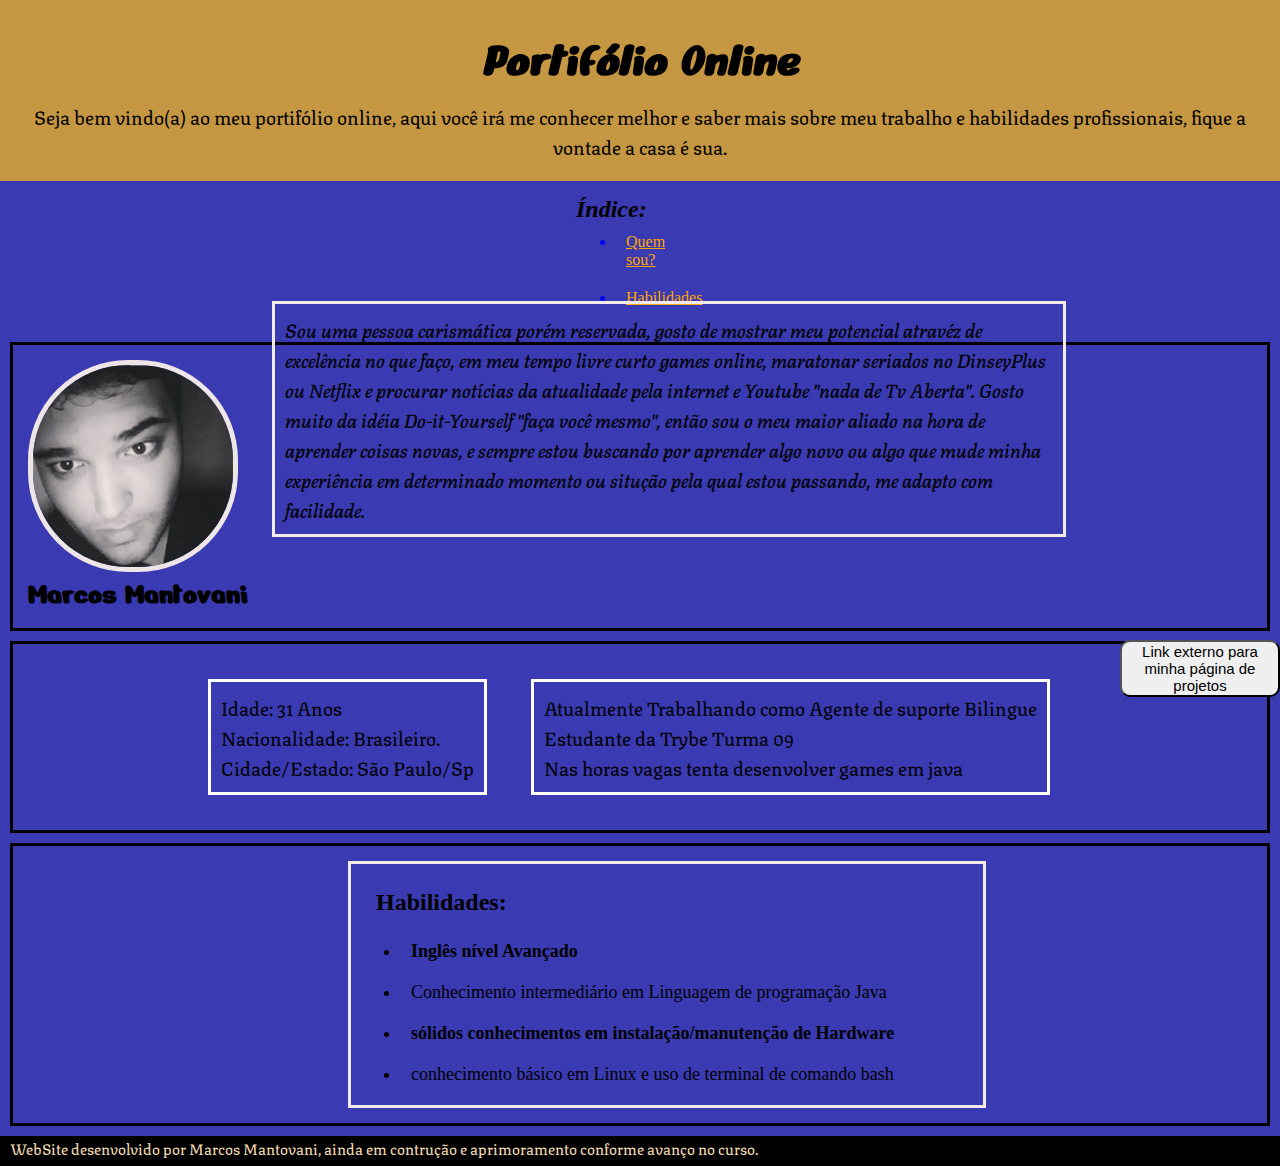
<file: index.html>
<!DOCTYPE html>
<html lang="pt-br">

<head>
    <meta charset="UTF-8">
    <title>Marcos Mantovani</title>
    <link rel="preconnect" href="https://fonts.gstatic.com">
    <link href="https://fonts.googleapis.com/css2?family=Nerko+One&family=Texturina:ital,wght@0,100;0,200;0,300;0,400;0,500;0,600;0,700;0,800;0,900;1,100;1,200;1,300;1,400;1,500;1,600;1,700;1,800;1,900&display=swap" rel="stylesheet">
    <link rel="stylesheet" href="style.css">
</head>

<body>
    <!--Sessão 1-->
    <div class="cabecalho">
        <h1 class="title-adjust"><em><strong>Portifólio Online</strong></em></h1>
        <p class="text-to-center">Seja bem vindo(a) ao meu portifólio online, aqui você irá me conhecer melhor e saber mais sobre meu trabalho e habilidades profissionais, fique a vontade a casa é sua.</p>
    </div>
    <div class="list">
        <h2><em>Índice:</em></h2>
        <ul class="listColor">
            <a href="#fotoPerfil">
                <li><span class="listColor">Quem sou?</span></li>
            </a>
            <a href="#habilidades">
                <li><span class="listColor">Habilidades</li></span></a>
        </ul>
    </div>
    <!--sessão 2-->
    <div class="quemSouEu">
        <img class="imagem" src="Imagens/Profile.png" width="200px" alt="Foto de Perfil Marcos Mantovani" id="fotoPerfil">

        <h3 id="marcosMantovani">Marcos Mantovani</h3>
        <span class="descricao"><p id="fonteDesc">Sou uma pessoa carismática porém reservada, gosto de mostrar meu potencial atravéz de excelência no que faço, em meu tempo livre curto games online, maratonar seriados no DinseyPlus ou Netflix e procurar notícias da atualidade pela internet e Youtube "nada de Tv Aberta". Gosto muito da idéia Do-it-Yourself "faça você mesmo", então sou o meu maior aliado na hora de aprender coisas novas, e sempre estou buscando por aprender algo novo ou algo que mude minha experiência em determinado momento ou situção pela qual estou passando, me adapto com facilidade.</p></span>
    </div>
    <!--sessão 3-->
    <div class="infoGeral">
        <div class="infoGeralWraper">
            <p>Idade: 31 Anos<br>Nacionalidade: Brasileiro.<br>Cidade/Estado: São Paulo/Sp</p>
        </div>
        <div class="infoGeralWraper">
            <p>Atualmente Trabalhando como Agente de suporte Bilingue<br>Estudante da Trybe Turma 09<br>Nas horas vagas tenta desenvolver games em java</p>
        </div>
    </div>
    <!--sessão 4-->
    <div class="habilidades">
        <div class="habilidadesBorder">
            <h2 class="titleMargin">Habilidades:</h2>
            <ul id="habilidades">
                <li><strong>Inglês nível Avançado</li></strong>
                    <li>Conhecimento intermediário em Linguagem de programação Java</li>
                    <li><strong>sólidos conhecimentos em instalação/manutenção de Hardware</strong></li>
                    <li>conhecimento básico em Linux e uso de terminal de comando bash</li>
            </ul>
        </div>
    </div>
    <div class="linkBlog">
        <a href="projetos.html" target="_self"><button type="button" class="main-Btn">Link externo para minha página de projetos</button></a>
   
    </div>
    <div id="rodaPe">
        <p id="footPrint">WebSite desenvolvido por Marcos Mantovani, ainda em contrução e aprimoramento conforme avanço no curso.</p>
    </div>
</body>
</html>
</file>
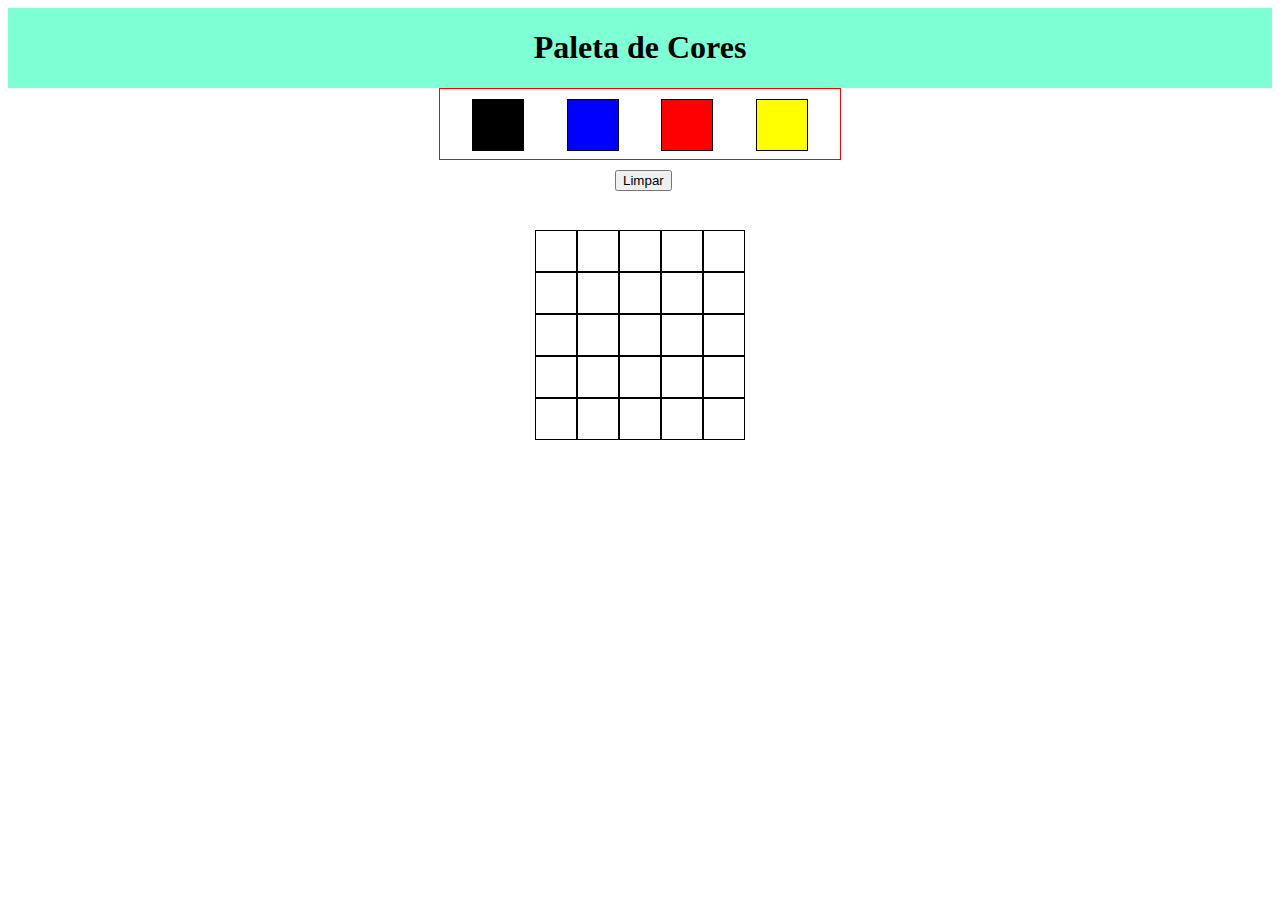
<file: projetoPixel/index.html>
<!DOCTYPE html>
<html lang="en">

<head>
    <meta charset="UTF-8">
    <meta name="viewport" content="width=device-width, initial-scale=1.0">
    <title>Paleta de Cores</title>
    <link rel="stylesheet" type="text/css" href="style.css">
</head>

<body>
    <header class='titulos'>
        <h1 id='title'>Paleta de Cores</h1>
    </header>
    <section id="color-container">
        <h2 style="display: none;">Paleta de Cores</h2>
        <div id="color-palette">
            <div class="color black selected">
            </div>
            <div class="color blue">
            </div>
            <div class="color red">
            </div>
            <div class="color yellow">
            </div>
        </div>
    </section>
    <div class="button">
        <button id="clear-board"><span>Limpar</span></button>
    </div>
    <section id="board-container">
        <div id="pixel-board">

        </div>
    </section>

    <script type="text/javascript" src="script.js"></script>
</body>

</html>
</file>
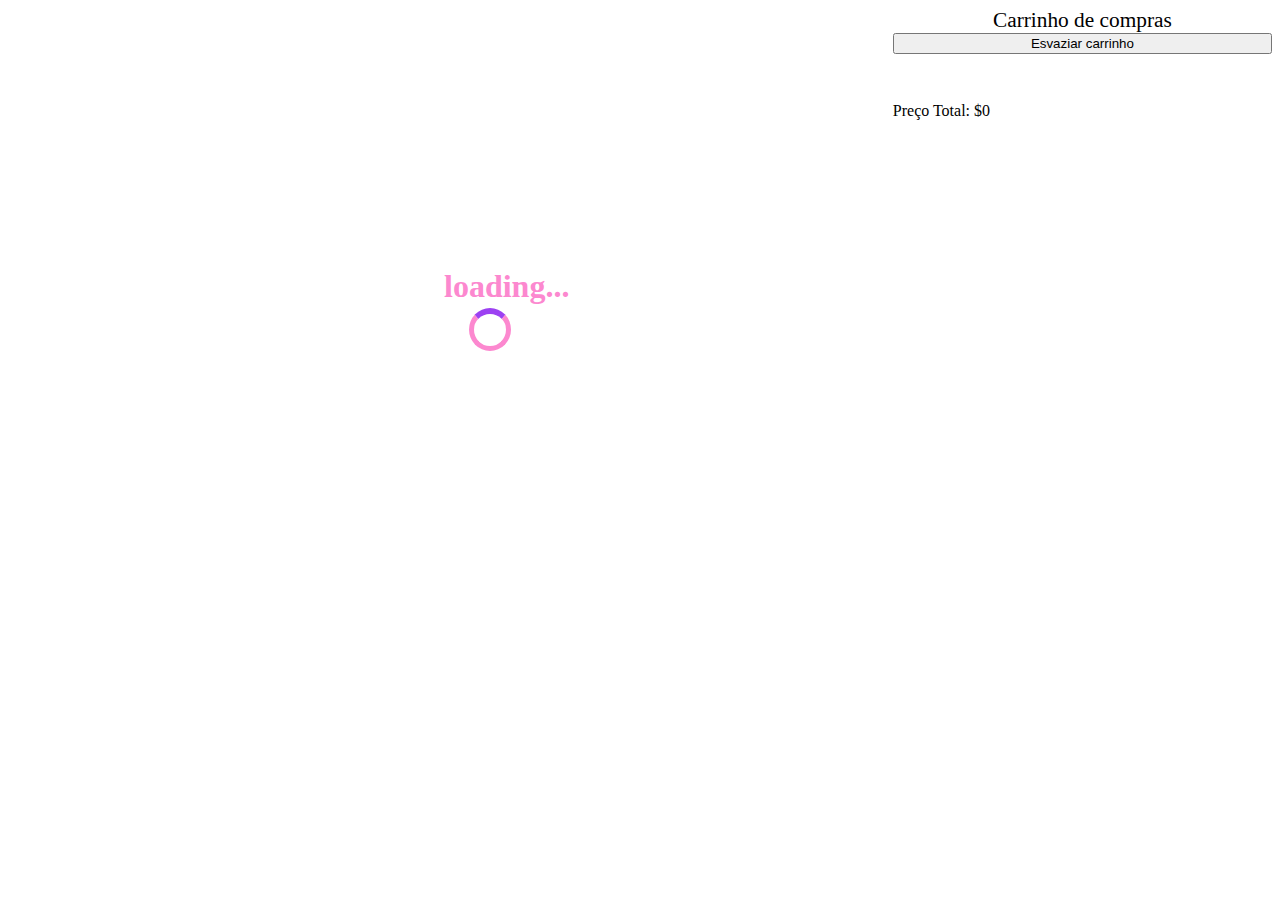
<file: projetoShoopingCart/index.html>
<!DOCTYPE html>
<html lang="en">
  <head>
    <meta charset="UTF-8" />
    <meta name="viewport" content="width=device-width, initial-scale=1.0" />
    <meta http-equiv="X-UA-Compatible" content="ie=edge" />
    <title>Document</title>
    <link rel="stylesheet" href="style.css" />    
  </head>

  <body>
    <section class="container">
      <section class="items"></section>
      <div class="loading">loading...</div>
      <div class="loading-circle"></div>
      <section class="cart">
        <span class="cart__title">Carrinho de compras</span>
        <button class="empty-cart">Esvaziar carrinho</button>
        <ol class="cart__items"></ol>
        <p>Preço Total: $<Span class="total-price"></Span></p>
      </section>
    </section>
    <script src="script.js"></script>
  </body>
</html>
</file>
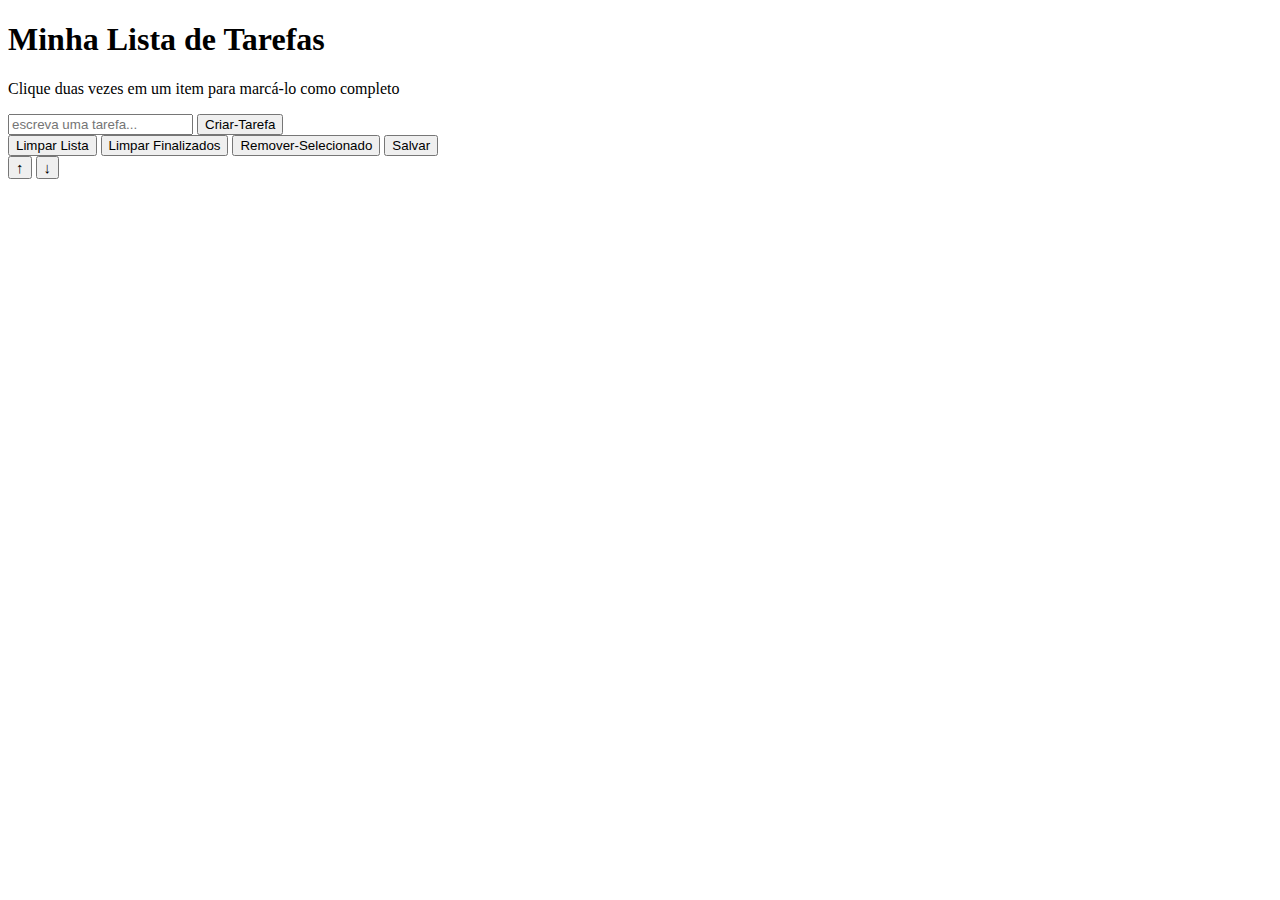
<file: projetoToDoList/index.html>
<!DOCTYPE html>
<html lang="en">
<head>
    <meta charset="UTF-8">
    <meta name="viewport" content="width=device-width, initial-scale=1.0">
    <title>MarcosMantovani - TodoList</title>
    <link rel="stylesheet" type="text/css" href="style.css">
    <link rel="preconnect" href="https://fonts.gstatic.com">
    <link href="https://fonts.googleapis.com/css2?family=MedievalSharp&display=swap" rel="stylesheet">
</head>

<body>
    <header class="title">
        <h1>Minha Lista de Tarefas</h1>
        <p id="funcionamento">Clique duas vezes em um item para marcá-lo como completo</p>
    </header>

    <main class="box">        
        <div class="inputContainer">
            <input id="texto-tarefa" type="text" value="" placeholder="escreva uma tarefa...">
            <button id="criar-tarefa" type="submit">Criar-Tarefa</button>            
        </div>
        <div class="config-container">
            <button id="apaga-tudo" type="button">Limpar Lista</button>
            <button id="remover-finalizados" type="button">Limpar Finalizados</button>
            <button id="remover-selecionado" type="button">Remover-Selecionado</button>
            <button id="salvar-tarefas" type="button">Salvar</button>
        </div>
        <button id="mover-cima" type="button"><span>↑</span></button>
        <button id="mover-baixo" type="button"><span>↓</span></button>
        <div class="listContainer">
            <ol id="lista-tarefas"> 
                               
            </ol>
        </div>
    </main>
    <script src="script.js"></script>
</body>
</html>
</file>
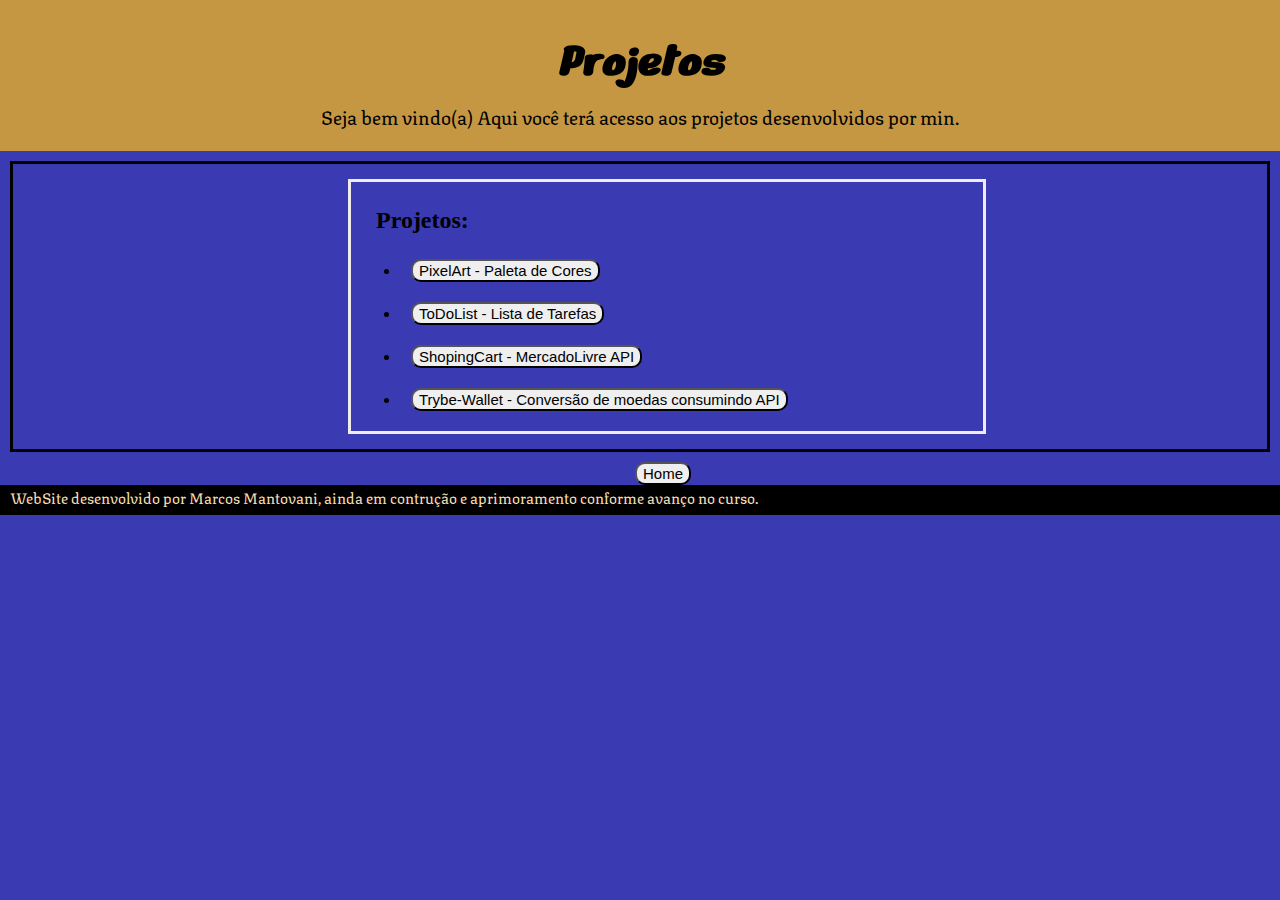
<file: projetos.html>
<!DOCTYPE html>
<html lang="pt-br">

<head>
    <meta charset="UTF-8">
    <title>Página de Projetos</title>
    <link rel="preconnect" href="https://fonts.gstatic.com">
    <link href="https://fonts.googleapis.com/css2?family=Nerko+One&family=Texturina:ital,wght@0,100;0,200;0,300;0,400;0,500;0,600;0,700;0,800;0,900;1,100;1,200;1,300;1,400;1,500;1,600;1,700;1,800;1,900&display=swap" rel="stylesheet">
    <link rel="stylesheet" href="style.css">
</head>

<body>
    <!--Sessão 1-->
    <div class="cabecalho">
        <h1 class="title-adjust"><em><strong>Projetos</strong></em></h1>
        <p class="text-to-center">Seja bem vindo(a) Aqui você terá acesso aos projetos desenvolvidos por min.</p>
    </div>
    
    <div class="habilidades">
        <div class="habilidadesBorder">
            <h2 class="titleMargin">Projetos:</h2>
            <ul id="habilidades">
                <li><a href="projetoPixel/index.html" target="_blank"><button type="button" class="main-Btn">PixelArt - Paleta de Cores</button></a></li>
                <li><a href="projetoToDoList/index.html" target="_blank"><button type="button" class="main-Btn">ToDoList - Lista de Tarefas</button></a></li>
                <li><a href="projetoShoopingCart/index.html" target="_blank"><button type="button" class="main-Btn">ShopingCart - MercadoLivre API</button></a></li>
                <li><a href="https://mvmes2.github.io/mvmes2/" target="_blank"><button type="button" class="main-Btn">Trybe-Wallet - Conversão de moedas consumindo API</button></a></li>           
            </ul>
        </div>
    </div>
    <a href="index.html" target="_self" class="HomeBtn"><button type="button" class="main-Btn">Home</button></a>
    <div id="rodaPe">
        <p id="footPrint">WebSite desenvolvido por Marcos Mantovani, ainda em contrução e aprimoramento conforme avanço no curso.</p>
    </div>
</body>
</html>
</file>
<file: style.css>
* {
            margin: 0px;
        }
       .cabecalho {
           background-color: rgb(197, 151, 66);
           padding: 20px;
           text-align: center;
       }
       .title-adjust {
           font-size: 50px;
           font-family: 'Nerko One', cursive;
           padding: 10px;
       }
       p {
           font-size: 19px;
           font-family: 'Texturina', serif;
       }
       .list {   
           padding: 15px;              
           width: 10%;
           margin: auto;
       }
       .listColor {
           color: orange;
           text-decoration: underline;
       }
       .quemSouEu {
           margin: 10px;
           border: solid 3px;
           padding: 15px;
       }
       #marcosMantovani {
          font-family: 'Nerko One', cursive;
          font-size: 30px;
       }
       .descricao {
           font-weight: 550;
           font-style: italic;          
           width: 60%;
           margin: auto;
           position: absolute;
           left: 17em;
           top: 18.8em;
           padding: 10px;
           border: solid 3px rgb(241, 235, 235);
       }
       #fontDesc {
        font-family: 'Texturina', serif;
       }
       .imagem {
           border-radius: 100px;
           border: solid 5px rgb(238, 230, 230);
       }
       .infoGeral {           
           margin: 10px;
           border: solid 3px;
           padding: 15px;
           
       }
       .infoGeralWraper {
           border: solid 3px white;           
           margin: 20px;
           padding: 10px;
           display: inline-block;
           position: relative;
           left: 10em;
          
       }
       .habilidades{
            margin: 10px;
            border: solid 3px;
            padding: 15px;
       }
       .titleMargin {
           padding: 15px;
       }
       .habilidadesBorder {
            width: 50%;
            position: relative;
            left: 20em;
            padding: 10px;
            border: solid 3px rgb(241, 235, 235);
       }
       .linkBlog {
           display: flex;
           flex-direction: row;
           margin: auto;
           position: absolute;
           top: 40em;
           left: 70em;           
       }
       #habilidades {
           font-size: 18px;
           padding: 20;
       }
       #rodaPe {
           background-color: black;
           height: 30px;
       }
       #footPrint {
           color: wheat;
           font-size: 15px;
           margin-left: 10px;
       }
       body{
           background-color: rgb(58, 58, 179);
       }

       .main-Btn {
        font-size: 15px;
        border-radius: 10px;
       }

       .main-Btn:hover {
           cursor: pointer;
           background-color: aquamarine;
           border: 2px solid black;
       }

       li {
           padding: 10px;
       }

       .HomeBtn {
          margin-left: 70vh;
          margin-top: 2vh;
          margin-bottom: 2vh;
          padding: 5px;
       }
</file>
<file: projetoPixel/style.css>
.titulos {
    display: flex;
    justify-content: center;
    background-color: aquamarine;
}

div {
    width: 50px;
    height: 50px;
}

#color-palette {
    display: flex;
    flex-flow: row wrap;
    justify-content: space-around;
    margin: auto;
    width: 30%;
    border: 1px solid red;
    padding: 10px;
}

.color {
    display: flex;
    border: 1px solid black;
}

.red {
    background-color: red;
}

.blue {
    background-color: blue;
}

.yellow {
    background-color: yellow;
}

.black {
    background-color: black;
}

#pixel-board {
    display: flex;
    flex-wrap: wrap;
    margin: 0 auto;
    width: 210px;
}

.pixel {
    height: 40px;
    width: 40px;
    border: 1px solid black;
    background-color: white;
}

.button {
    margin: 10px auto;
}
</file>
<file: projetoShoopingCart/style.css>
.top-bar {
  align-items: center;
  display: flex;
  height: 100px;
  justify-content: space-around;
  margin-bottom: 10px;
  width: 100%;
}

.top-bar .input-name-group {
  align-items: flex-start;
  display: flex;
}

.top-bar .input-terms-group {
  align-items: flex-start;
  display: flex;
}

.container {
  display: flex;
  justify-content: space-around;
  width: 100%;
}

.items {
  display: flex;
  flex-basis: 70%;
  flex-wrap: wrap;
  justify-content: center;
}

.item {
  border: 2px solid blue;
  border-radius: 5px;
  box-sizing: border-box;
  display: flex;
  flex-direction: column;
  height: auto;
  margin: 5px;
  width: 200px;
}

.item .item__sku {
  display: none;
}

.item .item__title {
  flex-grow: 1;
  padding: 10px;
  text-align: center;
}

.item .item__image {
  width: 100%;
}

.item .item__add {
  background-color: green;
  border: 0;
  cursor: pointer;
  margin: 0;
  padding: 5px;
}

.item__add:hover {
  background-color: rgb(4, 251, 4);
}

.cart {
  display: flex;
  flex-basis: 30%;
  flex-flow: column wrap;
}

.cart .cart__title {
  flex-basis: 1;
  font-size: 16pt;
  text-align: center;
}

.cart__item:hover {
  cursor: pointer;
  background-color: rgb(255, 51, 51);
}

.loading-circle {
  position: absolute;
  width: 2rem;
  height: 2rem;
  border: 5px solid #fc88cf;
  border-top: 6px solid #9c41f2;
  border-radius: 100%;
  margin-top: 300px;
  margin-right: 300px;
  visibility: hidden;
  animation: spin 0.5s infinite linear;
}

.loading {
  position: absolute;
  width: 2rem;
  height: 2rem;  
  border-radius: 100%;
  margin-top: 260px;
  margin-right: 360px;
  text-decoration: solid;
  color: #fc88cf;
  font-size: xx-large;
  font-weight: 900;
  visibility: hidden;
}

.loading.display {
  visibility: visible;
}

.loading-circle.display {
  visibility: visible;
}

@keyframes spin {
  from {
      transform: rotate(0deg);
  }
  to {
      transform: rotate(360deg);
  }
}
</file>
<file: projetoToDoList/style.css>
.selected {
    background-color: rgb(128, 128, 128);
}

#lista-tarefas {
    display: flex;
    flex-direction: column;
}

.completed {
    text-decoration: line-through;
}

span {
    font-size: 15px;    
}
</file>
